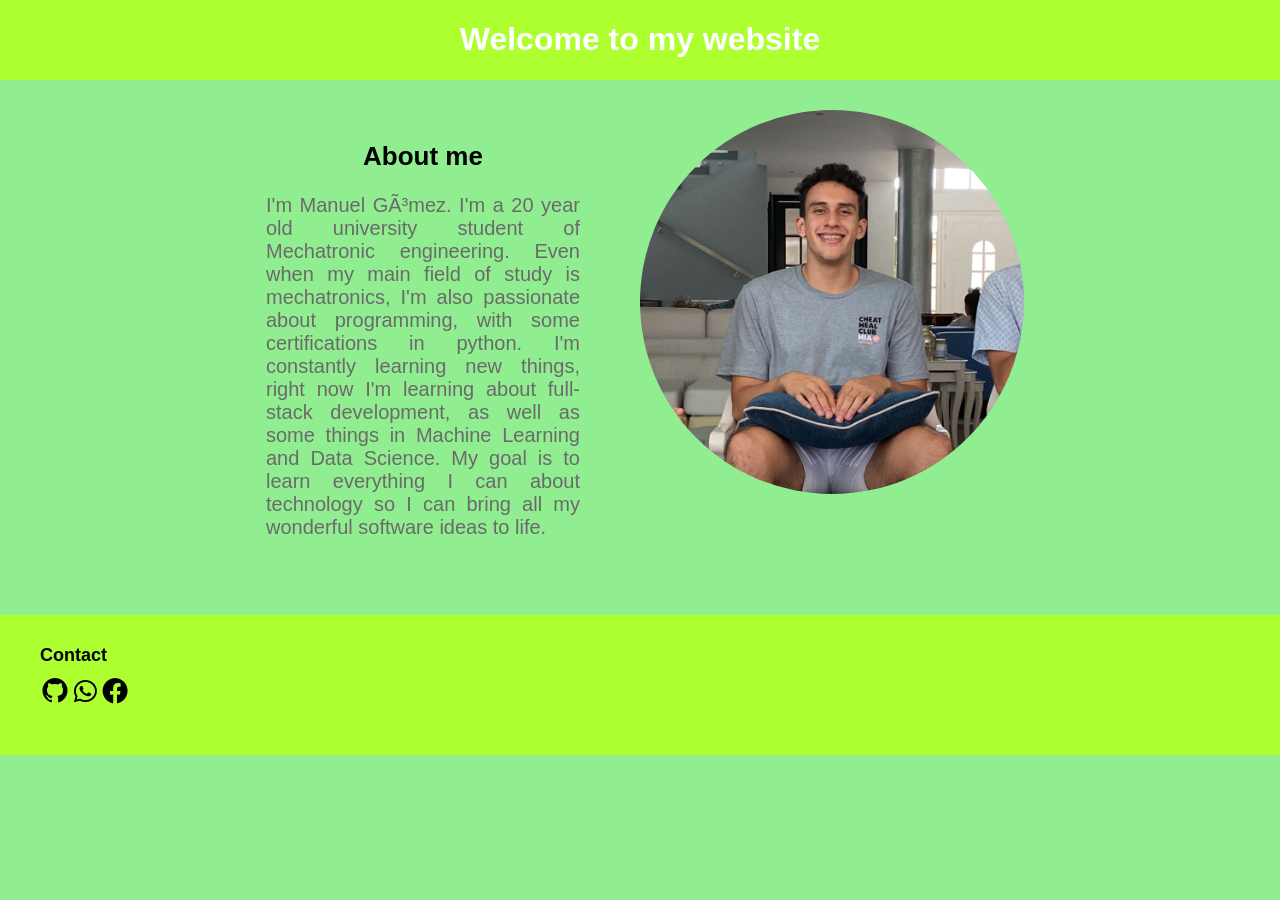
<file: index.html>
<!DOCTYPE html>
<html>
    <head>
        <meta charset="UTF-80">
        <title>My personal Website</title>
        <link rel="stylesheet" href="style.css">
        <link href='https://unpkg.com/boxicons@2.1.4/css/boxicons.min.css' rel='stylesheet'>
    </head>
    <body>
        <header>
            <h1>Welcome to my website</h1>
        </header>
        <section id = "content">
            <div class = "main_content">
                <h2>About me</h2>
                 <p>I'm Manuel Gómez. I'm a 20 year old university student of Mechatronic engineering. Even when my main field of study is
                        mechatronics, I'm also passionate about programming, with some certifications in python. I'm constantly learning new
                        things, right now I'm learning about full-stack development, as well as some things in Machine Learning and Data Science.
                        My goal is to learn everything I can about technology so I can bring all my wonderful software ideas to life.
                </p>
                </div>
                <img src="fotoyo.jpg">
        </section>
    </body>
    <footer>
        <ul class="contact_info">
            <li class="list_title">Contact</li>
            <div class="icons">
                <li href="https://github.com/Manux27/"><i class='bx bxl-github github_icon'></i></li>
                <li><i class='bx bxl-whatsapp whats_icon' ></i></li>
                <li><i class='bx bxl-facebook-circle face_icon' ></i></li>
            </div>
        </ul>
    </footer>
</html>
</file>
<file: style.css>
* {
    font-family: Verdana, Geneva, Tahoma, sans-serif;
}

html {
    background-color: lightgreen;
    margin: 0px;
}

body {
    padding: 0px;
    margin: 0px 0px 30px 0px;
}

header {
    background-color: greenyellow;
    color: white;
    display: flex;
    margin-bottom: 30px;
    justify-content: center;
    align-content: center
}

#content {
    display: inline-flex;
    justify-content: center;
    margin: 0px 20% 30px;
}

#content img {
    max-width: 400px;
    max-height: 400px;
    width: 50%;
    height: 50%;
    border-radius: 50%;
}

.main_content{
    margin-right: 50px;
    padding: 10px;
}

.main_content h2{
    display: block;
    text-align: center;   
    font-size: 26px;
}

.main_content p{
    color: rgb(106,106,106);
    font-size: 20px;
    text-align: justify;
}

footer {
    background-color: greenyellow;
    margin-bottom: 0px;
    /*padding: 20px;*/
    height: 140px;
}

.list_title {
    font-size: 18px;
    padding-top: 30px;
    margin-bottom: 10px;
    font-weight: bold;
}
footer li{
    list-style-type: none;
}

footer .github_icon {
    margin-left: 0px;
}

.icons{
    display: flex;
    font-size: 30px;
}
</file>
